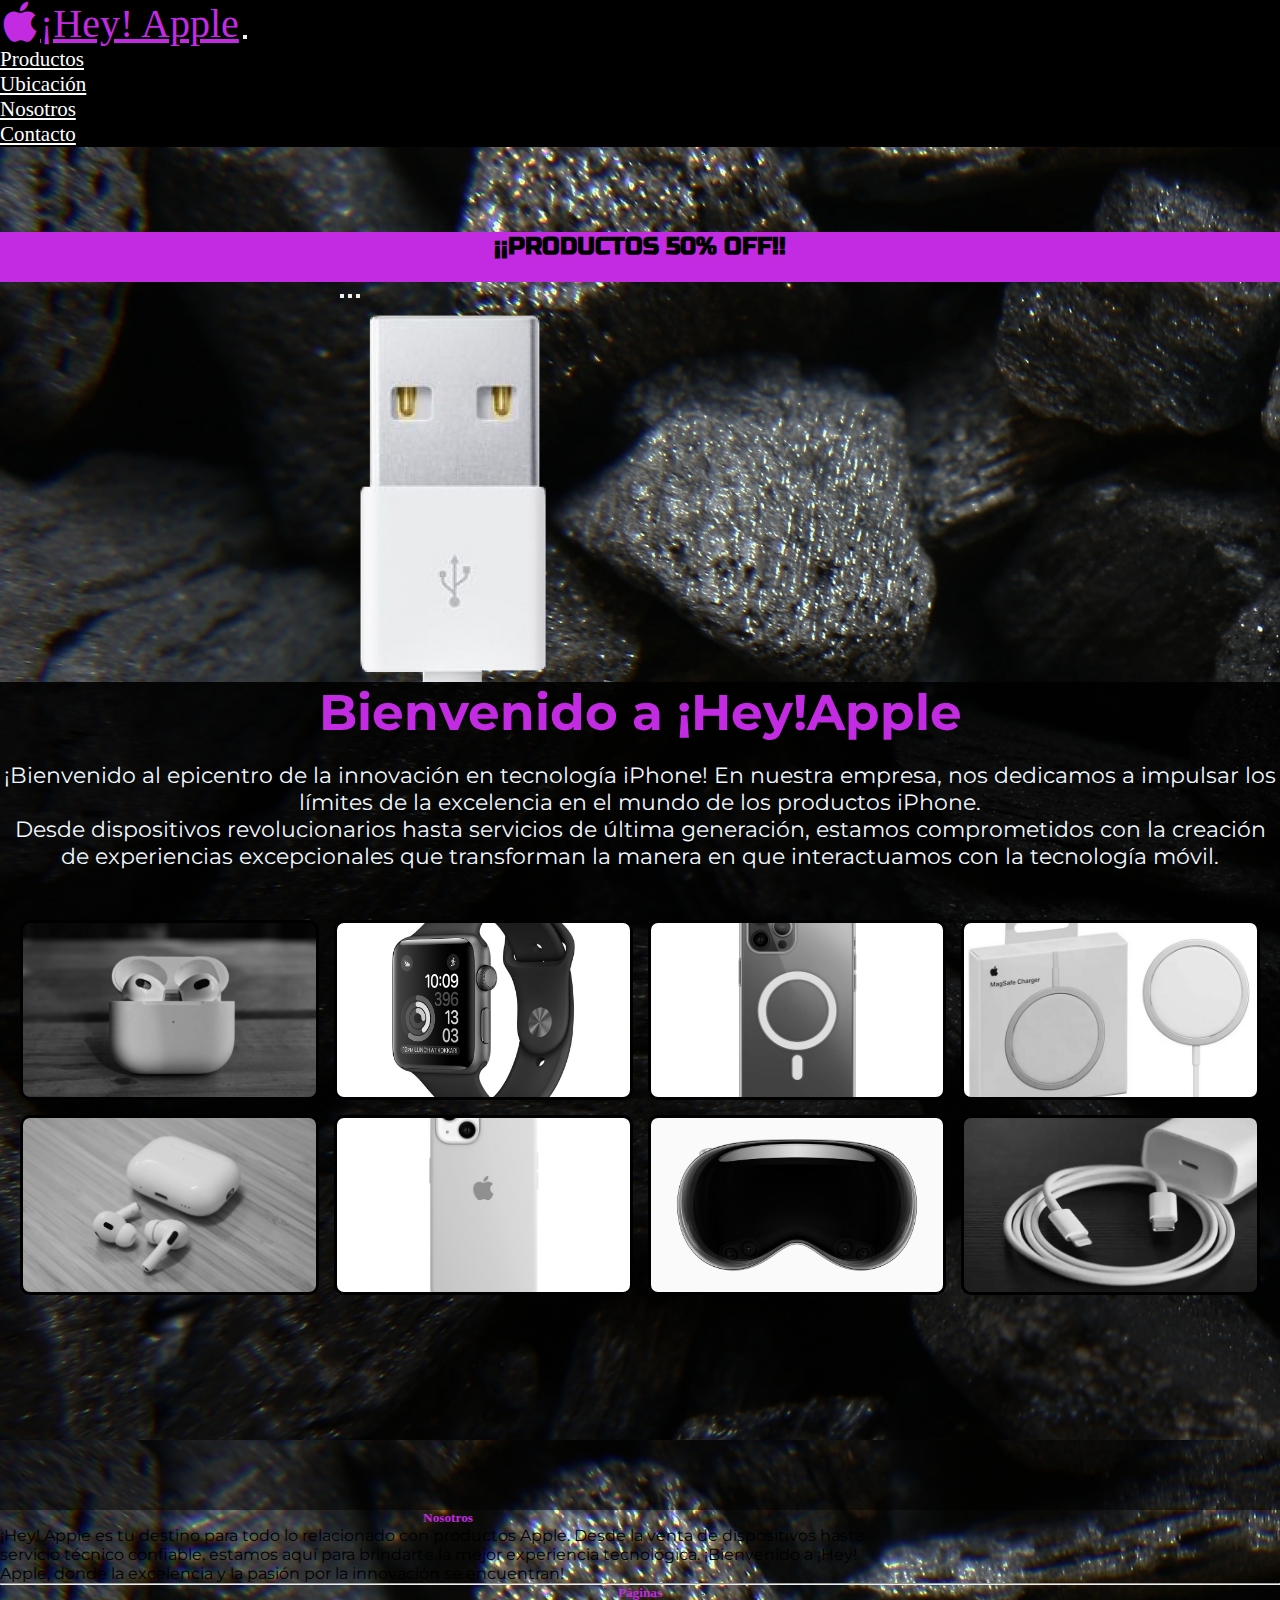
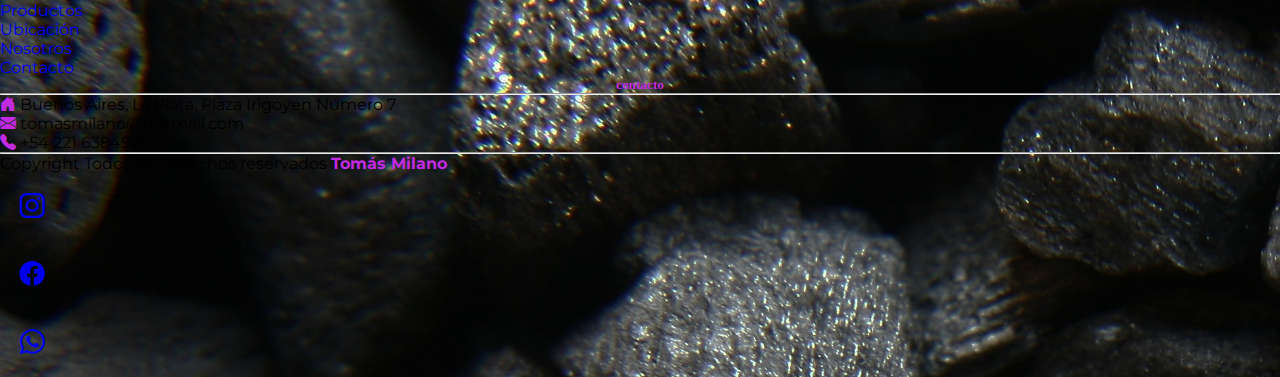
<file: index.html>
<!DOCTYPE html>
<html lang="es">
<head>
    <meta name="viewport" content="width=device-width, initial-scale=1.0">
    <meta name="description" content="Página dedicada a la venta y reparación de productos Apple, tenemos la mejor Calidad y Garantía">
    <meta name="keywords" content="tecnología, iPhone, smartphones, gadgets, Apple, iOS, dispositivos móviles, fundas, cargadores">
    <meta charset="UTF-8">
    <link href="https://cdn.jsdelivr.net/npm/bootstrap@5.1.3/dist/css/bootstrap.min.css" rel="stylesheet" integrity="sha384-1BmE4kWBq78iYhFldvKuhfTAU6auU8tT94WrHftjDbrCEXSU1oBoqyl2QvZ6jIW3" crossorigin="anonymous">
    <link rel="stylesheet" href="https://cdn.jsdelivr.net/npm/bootstrap-icons@1.11.3/font/bootstrap-icons.min.css">
    <link rel="stylesheet" href="estilos.css">
    <title>Hey Apple</title>
</head>
<body style="
  background-image: url(./assets/carbon.jpg);">
    <!-- Nav Bar inicio -->
    <nav class="navbar navbar-expand-sm navbar-dark bg-dark fixed-top">
      <div class="container-fluid">
          <a class="navbar-brand" href="index.html"><i class="bi bi-apple"></i>¡Hey! Apple</a>
          <button class="navbar-toggler" type="button" data-bs-toggle="collapse" data-bs-target="#navbarNav"
              aria-controls="navbarNav" aria-expanded="false" aria-label="Toggle navigation">
              <span class="navbar-toggler-icon"></span>
          </button>
          <div class="collapse navbar-collapse" id="navbarNav">
              <ul class="navbar-nav">
                  <li class="nav-item">
                      <a class="nav-link" aria-current="page" href="productos.html">Productos</a>
                  </li>
                  <li class="nav-item">
                      <a class="nav-link" href="ubicacion.html">Ubicación</a>
                  </li>
                  <li class="nav-item">
                      <a class="nav-link" href="nosotros.html">Nosotros</a>
                  </li>
                  <li class="nav-item">
                      <a class="nav-link" href="contacto.html">Contacto</a>
                  </li>
              </ul>
          </div>
      </div>
  </nav>
      <!-- Nav Bar Fin-->
   <!-- Titulo Descuentos Inicio-->
   <div class="titulo-descuentos">
        <h2>¡¡PRODUCTOS 50% OFF!!</h2>
      </div>
   <!-- Titulo Descuentos Fin-->
   <!--Carrusel Inicio-->
      <div id="carouselExampleIndicators" class="carousel slide" data-bs-ride="carousel">
        <div class="carousel-indicators">
          <button type="button" data-bs-target="#carouselExampleIndicators" data-bs-slide-to="0" class="active" aria-current="true" aria-label="Slide 1"></button>
          <button type="button" data-bs-target="#carouselExampleIndicators" data-bs-slide-to="1" aria-label="Slide 2"></button>
          <button type="button" data-bs-target="#carouselExampleIndicators" data-bs-slide-to="2" aria-label="Slide 3"></button>
        </div>
        <div class="carousel-inner mt-5">
          <div class="carousel-item active">
            <img src="Multimedia/pngwing.com (2).png" class="d-block w-100" alt="...">
          </div>
          <div class="carousel-item">
            <img src="Multimedia/pngwing.com (3).png" class="d-block w-100" alt="...">
          </div>
          <div class="carousel-item">
            <img src="Multimedia/pngwing.com (4).png" class="d-block w-100" alt="...">
          </div>
        </div>
        <button class="carousel-control-prev" type="button" data-bs-target="#carouselExampleIndicators" data-bs-slide="prev">
          <span class="carousel-control-prev-icon" aria-hidden="true"></span>
          <span class="visually-hidden">Previous</span>
        </button>
        <button class="carousel-control-next" type="button" data-bs-target="#carouselExampleIndicators" data-bs-slide="next">
          <span class="carousel-control-next-icon" aria-hidden="true"></span>
          <span class="visually-hidden">Next</span>
        </button>
      </div>
      <!--Carrusel Fin-->
      <!-- Intro inicio-->
      <div class="intro">
        <h2 class="display-2">Bienvenido a ¡Hey!Apple</h2>
        <br>
        <p>¡Bienvenido al epicentro de la innovación en tecnología iPhone! En nuestra empresa, nos dedicamos a impulsar los límites de la excelencia en el mundo de los productos iPhone.
        </p>
        <p> Desde dispositivos revolucionarios hasta servicios de última generación, estamos comprometidos con la creación de experiencias excepcionales que transforman la manera en que interactuamos con la tecnología móvil.</p>
        <div class="galeria">
          <div class="item item1"></div>
          <div class="item item2"></div>
          <div class="item item3"></div>
          <div class="item item4"></div>
          <div class="item item5"></div>
          <div class="item item6"></div>
          <div class="item item7"></div>
          <div class="item item8"></div>
        </div>
      </div>
            <!-- Intro Fin-->
             <!-- Inicio Footer-->
            <footer style="height: auto;" class="bg-black text-light pt-5 pb-4">
              <div class="container text-center text-md-start">
                <div class="row text-center text-md-start">
                  <div class="texto-nosotros col-md-3 col-lg-3 col-xl-3 mx-auto mt-3">
                    <h5 class="text-uppercase mb-4 font-weight-bold text-pink">Nosotros</h5>
                    <p>                ¡Hey! Apple es tu destino para todo lo relacionado con productos Apple. Desde la venta de dispositivos hasta servicio técnico confiable, estamos aquí para brindarte la mejor experiencia tecnológica. ¡Bienvenido a ¡Hey! Apple, donde la excelencia y la pasión por la innovación se encuentran! </p>
                  </p>
                  </div>
                  <hr class="mb-4">
                  <div class="col-md-2 col-lg-2 col-xl-2 mx-auto mt-3">
                    <h5 class="text-uppercase mb-4 font-weight-bold text-pink">Páginas</h5>
                    <p>
                      <a href="productos.html" class="text-light">Productos</a>
                    </p>
                    <p>
                      <a href="ubicacion.html" class="text-light">Ubicación</a>
                    </p>
                    <p>
                      <a href="nosotros.html" class="text-light">Nosotros</a>
                    </p>
                    <p>
                      <a href="contacto.html" class="text-light">Contacto</a>
                    </p>
            
                  </div>
                  <div class="col-md-2 col-lg-2 col-xl-2 mx-auto mt-3">
                    <h5 class="text-uppercase mb-4 font-weight-bold text-pink">contacto</h5>
                    <hr class="mb-4">
                    <p>
                      <i class="copyright bi-house-door-fill"></i> Buenos Aires, La Plata, Plaza Irigoyen Número 7
                    </p>
                    <p>
                      <i class="copyright bi-envelope-fill"></i>
                      tomasmilano@hotmail.com
                    </p>
                    <p>
                      <i class="copyright bi-telephone-fill"></i>
                      +54 221 6384926
                    </p>
                  </div>
                </div>
              </div>
              <hr class="mb-4">
              <div class="text-center mb-2">
                <p>
                  Copyright Todos los derechos reservados
                  <a href="#">
                    <strong class="text-primary copyright">Tomás Milano</strong>
                  </a>
                </p>
              </div>
              <div class="text-center">
                <ul class="list-unstyled list-inline">
                  <li class="list-inline-item">
                    <a href="https://www.instagram.com/reparacionesiphonelaplata/?hl=es-la" class="text-light"><i class="bi bi-instagram"></i></a>
                  </li>
                  <li class="list-inline-item">
                    <a href="#" class="text-light"><i class="bi bi-facebook"></i>
                    </a>
                  </li>
                  <li class="list-inline-item">
                    <a href="#" class="text-light"><i class="bi bi-whatsapp"></i>
                    </a>
                  </li>
                </ul>
              </div>
            </footer>
            <!-- Fin Footer-->
<script src="https://cdn.jsdelivr.net/npm/@popperjs/core@2.10.2/dist/umd/popper.min.js" integrity="sha384-7+zCNj/IqJ95wo16oMtfsKbZ9ccEh31eOz1HGyDuCQ6wgnyJNSYdrPa03rtR1zdB" crossorigin="anonymous"></script>
<script src="https://cdn.jsdelivr.net/npm/bootstrap@5.1.3/dist/js/bootstrap.min.js" integrity="sha384-QJHtvGhmr9XOIpI6YVutG+2QOK9T+ZnN4kzFN1RtK3zEFEIsxhlmWl5/YESvpZ13" crossorigin="anonymous"></script>
</body>
</html>
</file>
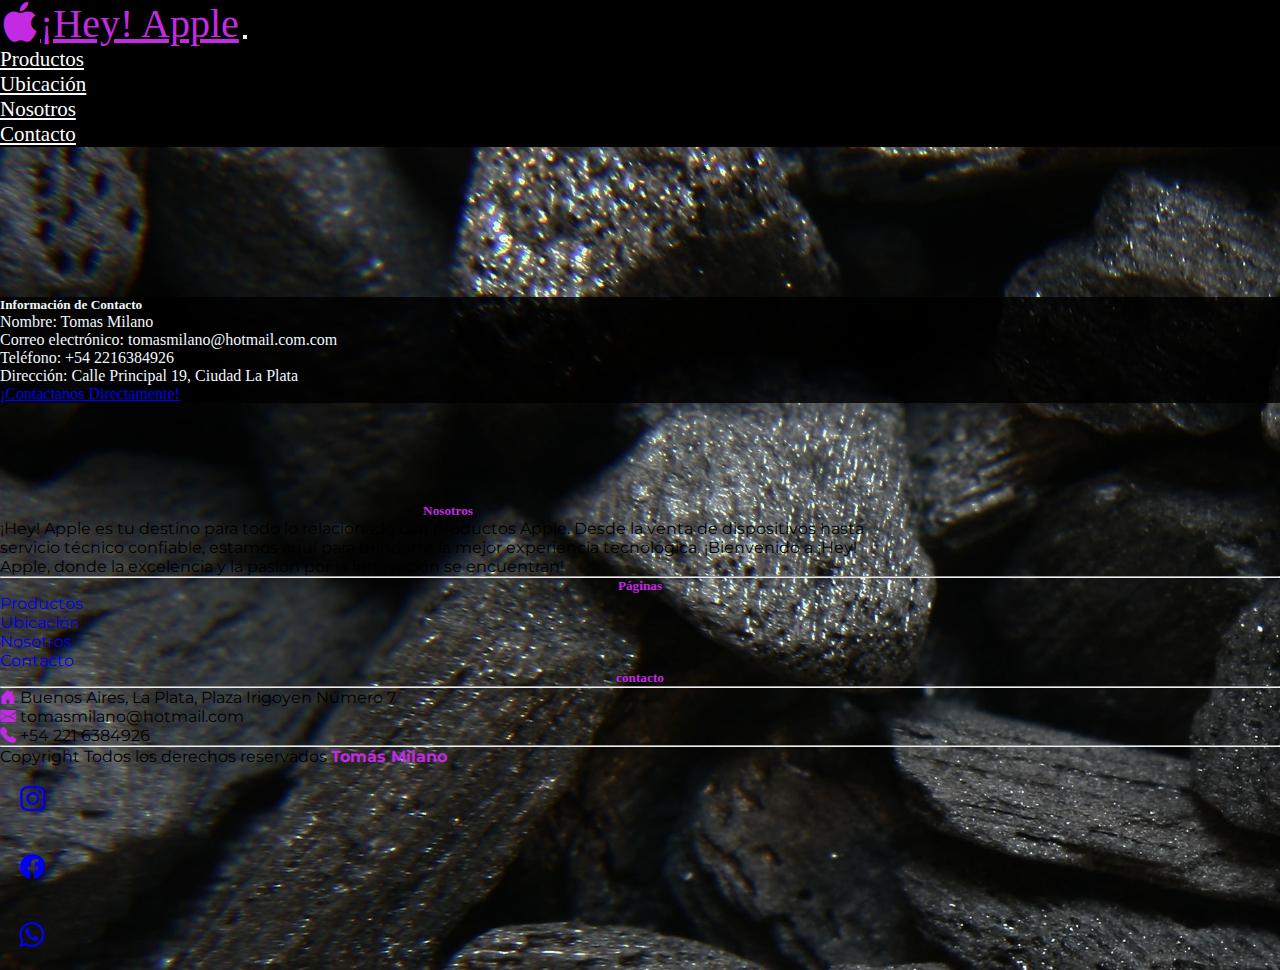
<file: contacto.html>
<!DOCTYPE html>
<html lang="es">
<head>
    <meta name="viewport" content="width=device-width, initial-scale=1.0">
    <meta name="description" content="Página dedicada a brindar informacíon de contacto a los clientes">
    <meta name="keywords" content="tecnología, iPhone, smartphones, gadgets, Apple, iOS, dispositivos móviles, fundas, cargadores">
    <meta charset="UTF-8">
    <link href="https://cdn.jsdelivr.net/npm/bootstrap@5.1.3/dist/css/bootstrap.min.css" rel="stylesheet" integrity="sha384-1BmE4kWBq78iYhFldvKuhfTAU6auU8tT94WrHftjDbrCEXSU1oBoqyl2QvZ6jIW3" crossorigin="anonymous">
    <link rel="stylesheet" href="https://cdn.jsdelivr.net/npm/bootstrap-icons@1.11.3/font/bootstrap-icons.min.css">
    <link rel="stylesheet" href="estilos.css">
    <title>Hey Apple</title>
</head>
<body style="background-image: url(Multimedia/carbon.jpg)">
     <!-- Nav Bar inicio -->
     <nav class="navbar navbar-expand-sm navbar-dark bg-dark fixed-top ">
        <div class="container-fluid">
          <a class="navbar-brand" href="index.html"><i class="bi bi-apple"></i>¡Hey! Apple</a>
          <button class="navbar-toggler" type="button" data-bs-toggle="collapse" data-bs-target="#navbarNav" aria-controls="navbarNav" aria-expanded="false" aria-label="Toggle navigation">
            <span class="navbar-toggler-icon"></span>
          </button>
          <div class="collapse navbar-collapse" id="navbarNav">
            <ul class="navbar-nav">
              <li class="nav-item">
                <a class="nav-link" aria-current="page" href="productos.html">Productos</a>
              </li>
              <li class="nav-item">
                <a class="nav-link" href="ubicacion.html">Ubicación</a>
              </li>
              <li class="nav-item">
                <a class="nav-link" href="nosotros.html">Nosotros</a>
              </li>
              <li class="nav-item">
                <a class="nav-link" href="contacto.html">Contacto</a>
              </li>
            </ul>
        
          </div>
        </div>
      </nav>
      <!-- Nav Bar Fin-->
      <!-- tarjeta de contacto inicia-->
      <div class="container mt-5">
        <div class="card">
          <div class="card-body">
            <h5 class="card-title">Información de Contacto</h5>
            <p class="card-text">Nombre: Tomas Milano</p>
            <p class="card-text">Correo electrónico: tomasmilano@hotmail.com.com</p>
            <p class="card-text">Teléfono: +54 2216384926</p>
            <p class="card-text">Dirección: Calle Principal 19, Ciudad La Plata</p>
            <a href="#" class="btn btn-primary">¡Contactanos Directamente!</a>
          </div>
        </div>
      </div>
            <!-- tarjeta de contacto termina-->

        <!-- Inicio Footer-->
        <footer style="height: auto;" class="bg-black text-light pt-5 pb-4">
          <div class="container text-center text-md-start">
            <div class="row text-center text-md-start">
              <div class="texto-nosotros col-md-3 col-lg-3 col-xl-3 mx-auto mt-3">
                <h5 class="text-uppercase mb-4 font-weight-bold text-pink">Nosotros</h5>
                <p>                ¡Hey! Apple es tu destino para todo lo relacionado con productos Apple. Desde la venta de dispositivos hasta servicio técnico confiable, estamos aquí para brindarte la mejor experiencia tecnológica. ¡Bienvenido a ¡Hey! Apple, donde la excelencia y la pasión por la innovación se encuentran! </p>
              </p>
              </div>
              <hr class="mb-4">
              <div class="col-md-2 col-lg-2 col-xl-2 mx-auto mt-3">
                <h5 class="text-uppercase mb-4 font-weight-bold text-pink">Páginas</h5>
                <p>
                  <a href="productos.html" class="text-light">Productos</a>
                </p>
                <p>
                  <a href="ubicacion.html" class="text-light">Ubicación</a>
                </p>
                <p>
                  <a href="nosotros.html" class="text-light">Nosotros</a>
                </p>
                <p>
                  <a href="contacto.html" class="text-light">Contacto</a>
                </p>
        
              </div>
              <div class="col-md-2 col-lg-2 col-xl-2 mx-auto mt-3">
                <h5 class="text-uppercase mb-4 font-weight-bold text-pink">contacto</h5>
                <hr class="mb-4">
                <p>
                  <i class="copyright bi-house-door-fill"></i> Buenos Aires, La Plata, Plaza Irigoyen Número 7
                </p>
                <p>
                  <i class="copyright bi-envelope-fill"></i>
                  tomasmilano@hotmail.com
                </p>
                <p>
                  <i class="copyright bi-telephone-fill"></i>
                  +54 221 6384926
                </p>
              </div>
            </div>
          </div>
          <hr class="mb-4">
          <div class="text-center mb-2">
            <p>
              Copyright Todos los derechos reservados
              <a href="#">
                <strong class="text-primary copyright">Tomás Milano</strong>
              </a>
            </p>
          </div>
          <div class="text-center">
            <ul class="list-unstyled list-inline">
              <li class="list-inline-item">
                <a href="https://www.instagram.com/reparacionesiphonelaplata/?hl=es-la" class="text-light"><i class="bi bi-instagram"></i></a>
              </li>
              <li class="list-inline-item">
                <a href="#" class="text-light"><i class="bi bi-facebook"></i>
                </a>
              </li>
              <li class="list-inline-item">
                <a href="#" class="text-light"><i class="bi bi-whatsapp"></i>
                </a>
              </li>
            </ul>
          </div>
        </footer>
        <!-- Fin Footer-->

    
   
    <script src="https://cdn.jsdelivr.net/npm/@popperjs/core@2.10.2/dist/umd/popper.min.js" integrity="sha384-7+zCNj/IqJ95wo16oMtfsKbZ9ccEh31eOz1HGyDuCQ6wgnyJNSYdrPa03rtR1zdB" crossorigin="anonymous"></script>
<script src="https://cdn.jsdelivr.net/npm/bootstrap@5.1.3/dist/js/bootstrap.min.js" integrity="sha384-QJHtvGhmr9XOIpI6YVutG+2QOK9T+ZnN4kzFN1RtK3zEFEIsxhlmWl5/YESvpZ13" crossorigin="anonymous"></script>
</body>
</html>
</file>
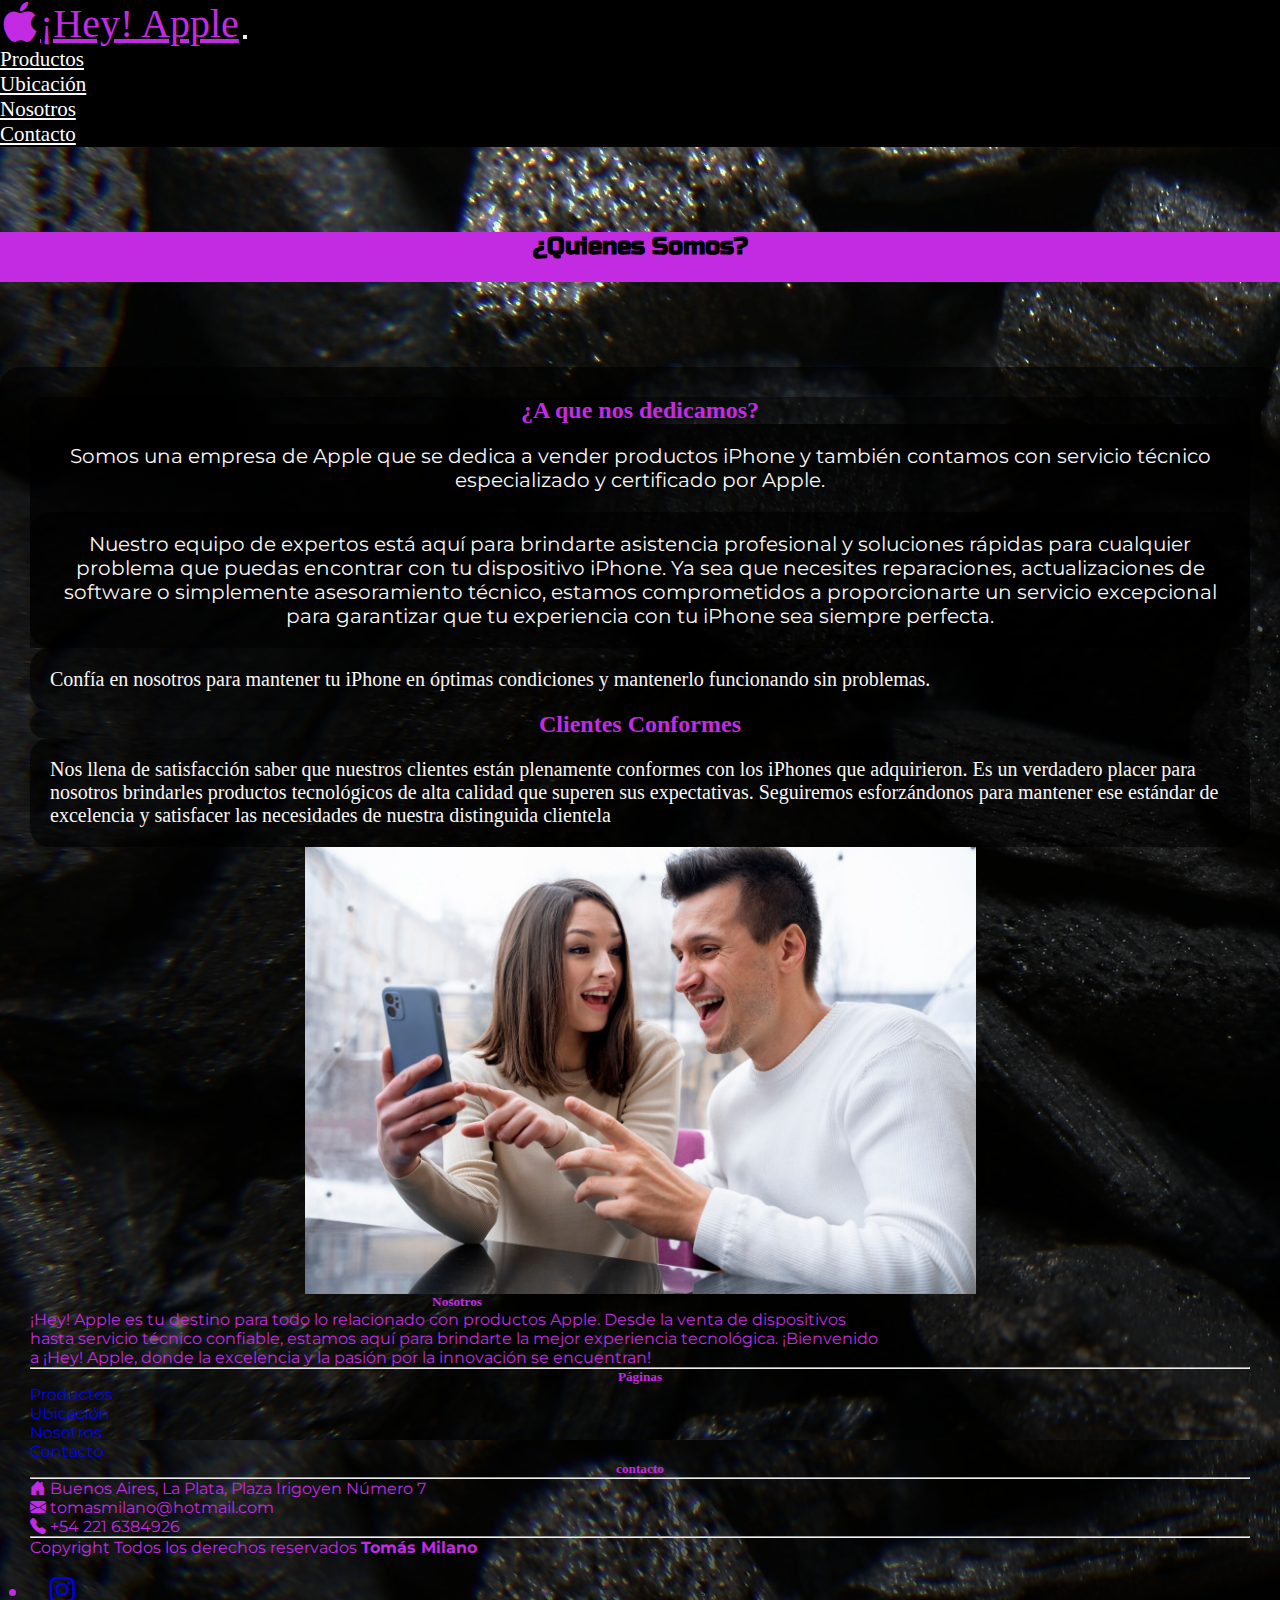
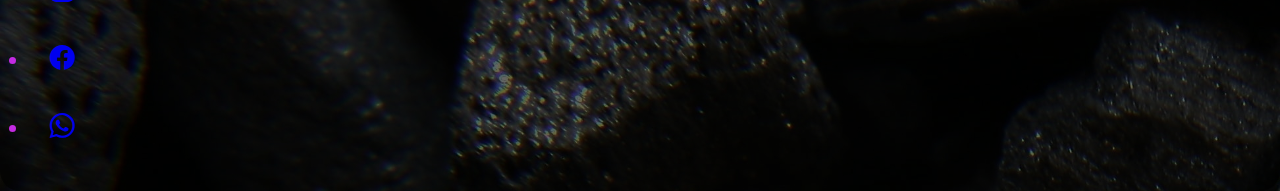
<file: nosotros.html>
<!DOCTYPE html>
<html lang="es">
<head>
    <meta name="viewport" content="width=device-width, initial-scale=1.0">
    <meta name="description" content="Página dedicada a contar sobre quienes somos y que ofrecemos">
    <meta name="keywords" content="tecnología, iPhone, smartphones, gadgets, Apple, iOS, dispositivos móviles, fundas, cargadores">
    <meta charset="UTF-8">
    <link href="https://cdn.jsdelivr.net/npm/bootstrap@5.1.3/dist/css/bootstrap.min.css" rel="stylesheet" integrity="sha384-1BmE4kWBq78iYhFldvKuhfTAU6auU8tT94WrHftjDbrCEXSU1oBoqyl2QvZ6jIW3" crossorigin="anonymous">
    <link rel="stylesheet" href="https://cdn.jsdelivr.net/npm/bootstrap-icons@1.11.3/font/bootstrap-icons.min.css">
    <link rel="stylesheet" href="estilos.css">
    <title>Hey Apple </title>
</head>
<body style="background-image: url(Multimedia/carbon.jpg)">
     <!-- Nav Bar inicio -->
     <nav class="navbar navbar-expand-sm navbar-dark bg-dark fixed-top ">
        <div class="container-fluid">
          <a class="navbar-brand" href="index.html"><i class="bi bi-apple"></i>¡Hey! Apple</a>
          <button class="navbar-toggler" type="button" data-bs-toggle="collapse" data-bs-target="#navbarNav" aria-controls="navbarNav" aria-expanded="false" aria-label="Toggle navigation">
            <span class="navbar-toggler-icon"></span>
          </button>
          <div class="collapse navbar-collapse" id="navbarNav">
            <ul class="navbar-nav">
              <li class="nav-item">
                <a class="nav-link" aria-current="page" href="productos.html">Productos</a>
              </li>
              <li class="nav-item">
                <a class="nav-link" href="ubicacion.html">Ubicación</a>
              </li>
              <li class="nav-item">
                <a class="nav-link" href="nosotros.html">Nosotros</a>
              </li>
              <li class="nav-item">
                <a class="nav-link" href="contacto.html">Contacto</a>
              </li>
            </ul>
        
          </div>
        </div>
      </nav>
      <!-- Nav Bar Fin-->
      <!-- Titulo Descuentos Inicio-->
      <div class="titulo-descuentos">
        <h2>¿Quienes Somos?</h2>
      </div>
      <!-- Titulo Descuentos Fin-->
      <!--flexbox inicio-->
      <div class="flexbox">
        <div class="flex-item"><h2>¿A que nos dedicamos?</h2>
        <div class="intro"><p>Somos una empresa de Apple que se dedica a vender productos iPhone y también contamos con servicio técnico especializado y certificado por Apple.
        </p>
        <p> Nuestro equipo de expertos está aquí para brindarte asistencia profesional y soluciones rápidas para cualquier problema que puedas encontrar con tu dispositivo iPhone. Ya sea que necesites reparaciones, actualizaciones de software o simplemente asesoramiento técnico, estamos comprometidos a proporcionarte un servicio excepcional para garantizar que tu experiencia con tu iPhone sea siempre perfecta.
        </p>
        </div>
        <p> Confía en nosotros para mantener tu iPhone en óptimas condiciones y mantenerlo funcionando sin problemas.</p></div>
        <div class="flex-item"><h2>Clientes Conformes</h2>
        <p>Nos llena de satisfacción saber que nuestros clientes están plenamente conformes con los iPhones que adquirieron. Es un verdadero placer para nosotros brindarles productos tecnológicos de alta calidad que superen sus expectativas. Seguiremos esforzándonos para mantener ese estándar de excelencia y satisfacer las necesidades de nuestra distinguida clientela</p></div>
        <br>
        <img class="imagen"src="Multimedia/amigos-reuniendose-pasando-tiempo-juntos-despues-mucho-tiempo-verse_23-2149256235.jpg" alt="">
      
     <!-- flexboxx fin-->

      <!-- Inicio Footer-->
      <footer style="height: auto;" class="bg-black text-light pt-5 pb-4">
        <div class="container text-center text-md-start">
          <div class="row text-center text-md-start">
            <div class="texto-nosotros col-md-3 col-lg-3 col-xl-3 mx-auto mt-3">
              <h5 class="text-uppercase mb-4 font-weight-bold text-pink">Nosotros</h5>
              <p>                ¡Hey! Apple es tu destino para todo lo relacionado con productos Apple. Desde la venta de dispositivos hasta servicio técnico confiable, estamos aquí para brindarte la mejor experiencia tecnológica. ¡Bienvenido a ¡Hey! Apple, donde la excelencia y la pasión por la innovación se encuentran! </p>
            </p>
            </div>
            <hr class="mb-4">
            <div class="col-md-2 col-lg-2 col-xl-2 mx-auto mt-3">
              <h5 class="text-uppercase mb-4 font-weight-bold text-pink">Páginas</h5>
              <p>
                <a href="productos.html" class="text-light">Productos</a>
              </p>
              <p>
                <a href="ubicacion.html" class="text-light">Ubicación</a>
              </p>
              <p>
                <a href="nosotros.html" class="text-light">Nosotros</a>
              </p>
              <p>
                <a href="contacto.html" class="text-light">Contacto</a>
              </p>
      
            </div>
            <div class="col-md-2 col-lg-2 col-xl-2 mx-auto mt-3">
              <h5 class="text-uppercase mb-4 font-weight-bold text-pink">contacto</h5>
              <hr class="mb-4">
              <p>
                <i class="copyright bi-house-door-fill"></i> Buenos Aires, La Plata, Plaza Irigoyen Número 7
              </p>
              <p>
                <i class="copyright bi-envelope-fill"></i>
                tomasmilano@hotmail.com
              </p>
              <p>
                <i class="copyright bi-telephone-fill"></i>
                +54 221 6384926
              </p>
            </div>
          </div>
        </div>
        <hr class="mb-4">
        <div class="text-center mb-2">
          <p>
            Copyright Todos los derechos reservados
            <a href="#">
              <strong class="text-primary copyright">Tomás Milano</strong>
            </a>
          </p>
        </div>
        <div class="text-center">
          <ul class="list-unstyled list-inline">
            <li class="list-inline-item">
              <a href="https://www.instagram.com/reparacionesiphonelaplata/?hl=es-la" class="text-light"><i class="bi bi-instagram"></i></a>
            </li>
            <li class="list-inline-item">
              <a href="#" class="text-light"><i class="bi bi-facebook"></i>
              </a>
            </li>
            <li class="list-inline-item">
              <a href="#" class="text-light"><i class="bi bi-whatsapp"></i>
              </a>
            </li>
          </ul>
        </div>
      </footer>
      <!-- Fin Footer-->

    <script src="https://cdn.jsdelivr.net/npm/@popperjs/core@2.10.2/dist/umd/popper.min.js" integrity="sha384-7+zCNj/IqJ95wo16oMtfsKbZ9ccEh31eOz1HGyDuCQ6wgnyJNSYdrPa03rtR1zdB" crossorigin="anonymous"></script>
<script src="https://cdn.jsdelivr.net/npm/bootstrap@5.1.3/dist/js/bootstrap.min.js" integrity="sha384-QJHtvGhmr9XOIpI6YVutG+2QOK9T+ZnN4kzFN1RtK3zEFEIsxhlmWl5/YESvpZ13" crossorigin="anonymous"></script>
</body>
</html>
</file>
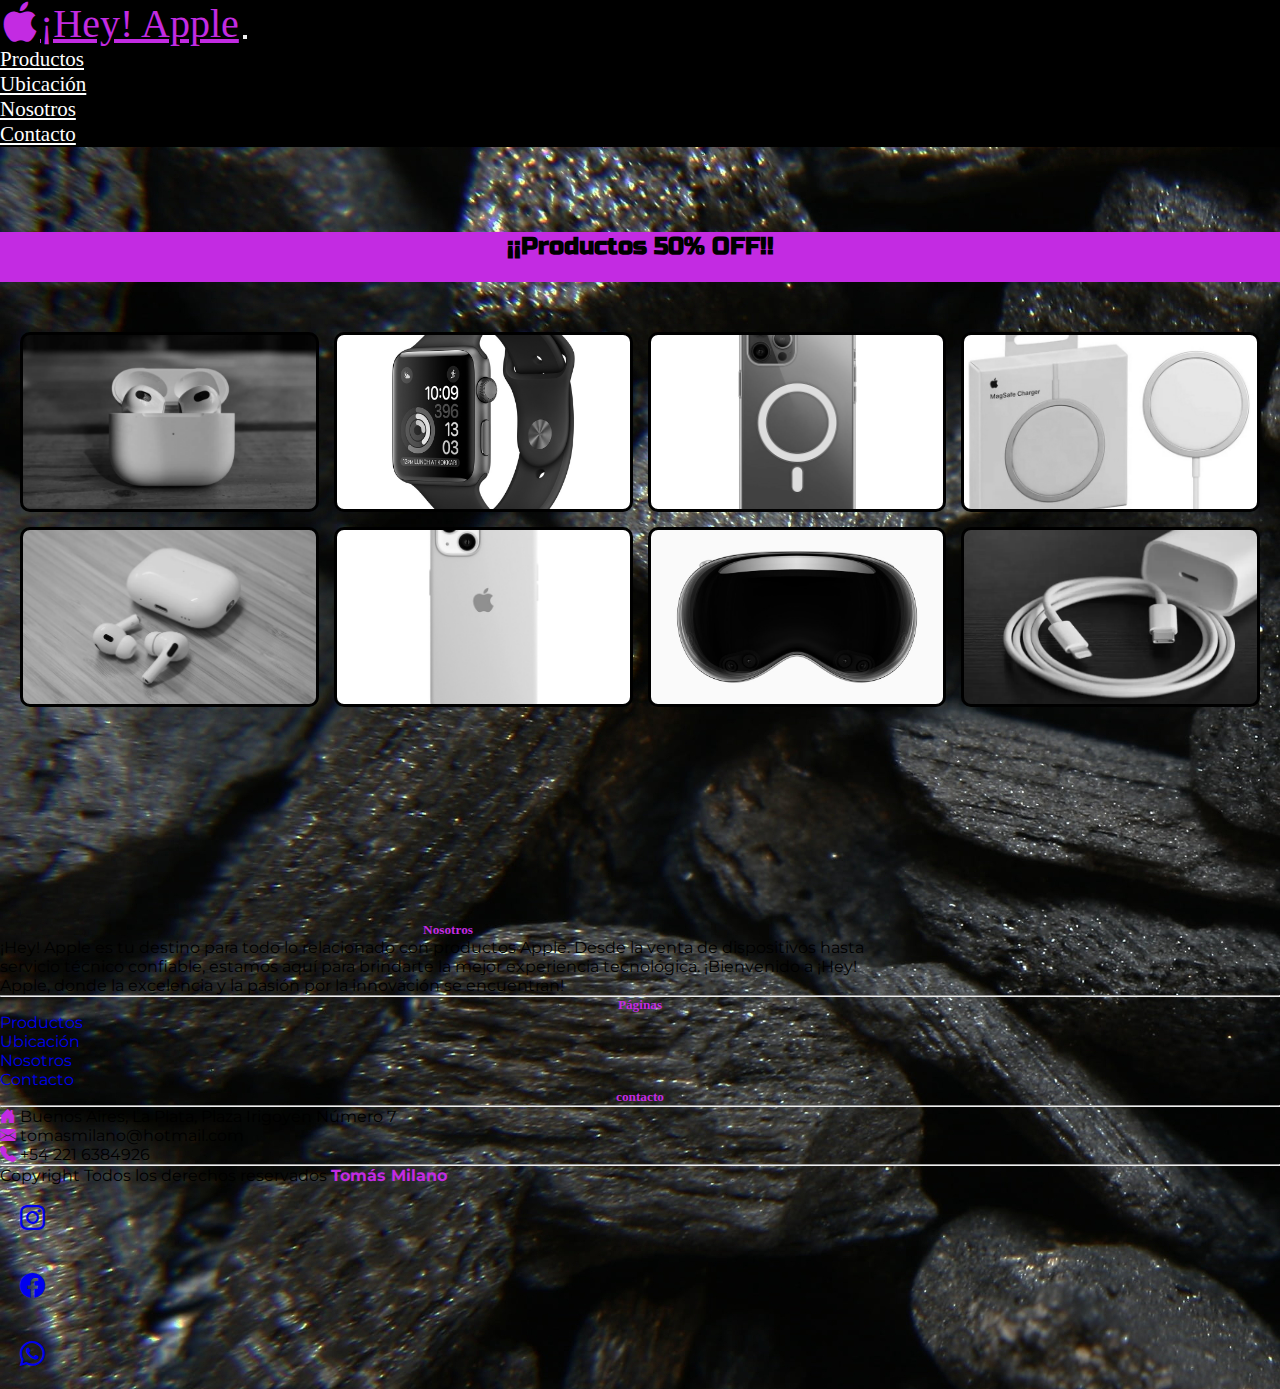
<file: productos.html>
<!DOCTYPE html>
<html lang="es">
<head>
    <meta name="viewport" content="width=device-width, initial-scale=1.0">
    <meta name="description" content="Página dedicada presentar nuestros productos">
    <meta name="keywords" content="tecnología, iPhone, smartphones, gadgets, Apple, iOS, dispositivos móviles, fundas, cargadores">
    <meta charset="UTF-8">
    <link href="https://cdn.jsdelivr.net/npm/bootstrap@5.1.3/dist/css/bootstrap.min.css" rel="stylesheet" integrity="sha384-1BmE4kWBq78iYhFldvKuhfTAU6auU8tT94WrHftjDbrCEXSU1oBoqyl2QvZ6jIW3" crossorigin="anonymous">
    <link rel="stylesheet" href="https://cdn.jsdelivr.net/npm/bootstrap-icons@1.11.3/font/bootstrap-icons.min.css">
    <link rel="stylesheet" href="estilos.css">
    <title>Hey Apple</title>
</head>
<body style="background-image: url(Multimedia/carbon.jpg)">
     <!-- Nav Bar inicio -->
     <nav class="navbar navbar-expand-sm navbar-dark bg-dark fixed-top ">
        <div class="container-fluid">
          <a class="navbar-brand" href="index.html"><i class="bi bi-apple"></i>¡Hey! Apple</a>
          <button class="navbar-toggler" type="button" data-bs-toggle="collapse" data-bs-target="#navbarNav" aria-controls="navbarNav" aria-expanded="false" aria-label="Toggle navigation">
            <span class="navbar-toggler-icon"></span>
          </button>
          <div class="collapse navbar-collapse" id="navbarNav">
            <ul class="navbar-nav">
              <li class="nav-item">
                <a class="nav-link" aria-current="page" href="productos.html">Productos</a>
              </li>
              <li class="nav-item">
                <a class="nav-link" href="ubicacion.html">Ubicación</a>
              </li>
              <li class="nav-item">
                <a class="nav-link" href="nosotros.html">Nosotros</a>
              </li>
              <li class="nav-item">
                <a class="nav-link" href="contacto.html">Contacto</a>
              </li>
            </ul>
        
          </div>
        </div>
      </nav>
      <!-- Nav Bar Fin-->
      <!-- Titulo Descuentos Inicio-->
      <div class="titulo-descuentos">
        <h2>¡¡Productos 50% OFF!!</h2>
      </div>
      <!-- Titulo Descuentos Fin-->
      <!-- layout inicio-->
      <div class="galeria">
        <div class="item item1"></div>
        <div class="item item2"></div>
        <div class="item item3"></div>
        <div class="item item4"></div>
        <div class="item item5"></div>
        <div class="item item6"></div>
        <div class="item item7"></div>
        <div class="item item8"></div>
      </div>
      <!-- layout fin-->
   <!-- Inicio Footer-->
   <footer style="height: auto;" class="bg-black text-light pt-5 pb-4">
    <div class="container text-center text-md-start">
      <div class="row text-center text-md-start">
        <div class="texto-nosotros col-md-3 col-lg-3 col-xl-3 mx-auto mt-3">
          <h5 class="text-uppercase mb-4 font-weight-bold text-pink">Nosotros</h5>
          <p>                ¡Hey! Apple es tu destino para todo lo relacionado con productos Apple. Desde la venta de dispositivos hasta servicio técnico confiable, estamos aquí para brindarte la mejor experiencia tecnológica. ¡Bienvenido a ¡Hey! Apple, donde la excelencia y la pasión por la innovación se encuentran! </p>
        </p>
        </div>
        <hr class="mb-4">
        <div class="col-md-2 col-lg-2 col-xl-2 mx-auto mt-3">
          <h5 class="text-uppercase mb-4 font-weight-bold text-pink">Páginas</h5>
          <p>
            <a href="productos.html" class="text-light">Productos</a>
          </p>
          <p>
            <a href="ubicacion.html" class="text-light">Ubicación</a>
          </p>
          <p>
            <a href="nosotros.html" class="text-light">Nosotros</a>
          </p>
          <p>
            <a href="contacto.html" class="text-light">Contacto</a>
          </p>
  
        </div>
        <div class="col-md-2 col-lg-2 col-xl-2 mx-auto mt-3">
          <h5 class="text-uppercase mb-4 font-weight-bold text-pink">contacto</h5>
          <hr class="mb-4">
          <p>
            <i class="copyright bi-house-door-fill"></i> Buenos Aires, La Plata, Plaza Irigoyen Número 7
          </p>
          <p>
            <i class="copyright bi-envelope-fill"></i>
            tomasmilano@hotmail.com
          </p>
          <p>
            <i class="copyright bi-telephone-fill"></i>
            +54 221 6384926
          </p>
        </div>
      </div>
    </div>
    <hr class="mb-4">
    <div class="text-center mb-2">
      <p>
        Copyright Todos los derechos reservados
        <a href="#">
          <strong class="text-primary copyright">Tomás Milano</strong>
        </a>
      </p>
    </div>
    <div class="text-center">
      <ul class="list-unstyled list-inline">
        <li class="list-inline-item">
          <a href="https://www.instagram.com/reparacionesiphonelaplata/?hl=es-la" class="text-light"><i class="bi bi-instagram"></i></a>
        </li>
        <li class="list-inline-item">
          <a href="#" class="text-light"><i class="bi bi-facebook"></i>
          </a>
        </li>
        <li class="list-inline-item">
          <a href="#" class="text-light"><i class="bi bi-whatsapp"></i>
          </a>
        </li>
      </ul>
    </div>
  </footer>
  <!-- Fin Footer-->

  
      
   
    <script src="https://cdn.jsdelivr.net/npm/@popperjs/core@2.10.2/dist/umd/popper.min.js" integrity="sha384-7+zCNj/IqJ95wo16oMtfsKbZ9ccEh31eOz1HGyDuCQ6wgnyJNSYdrPa03rtR1zdB" crossorigin="anonymous"></script>
<script src="https://cdn.jsdelivr.net/npm/bootstrap@5.1.3/dist/js/bootstrap.min.js" integrity="sha384-QJHtvGhmr9XOIpI6YVutG+2QOK9T+ZnN4kzFN1RtK3zEFEIsxhlmWl5/YESvpZ13" crossorigin="anonymous"></script>
</body>
</html>
</file>
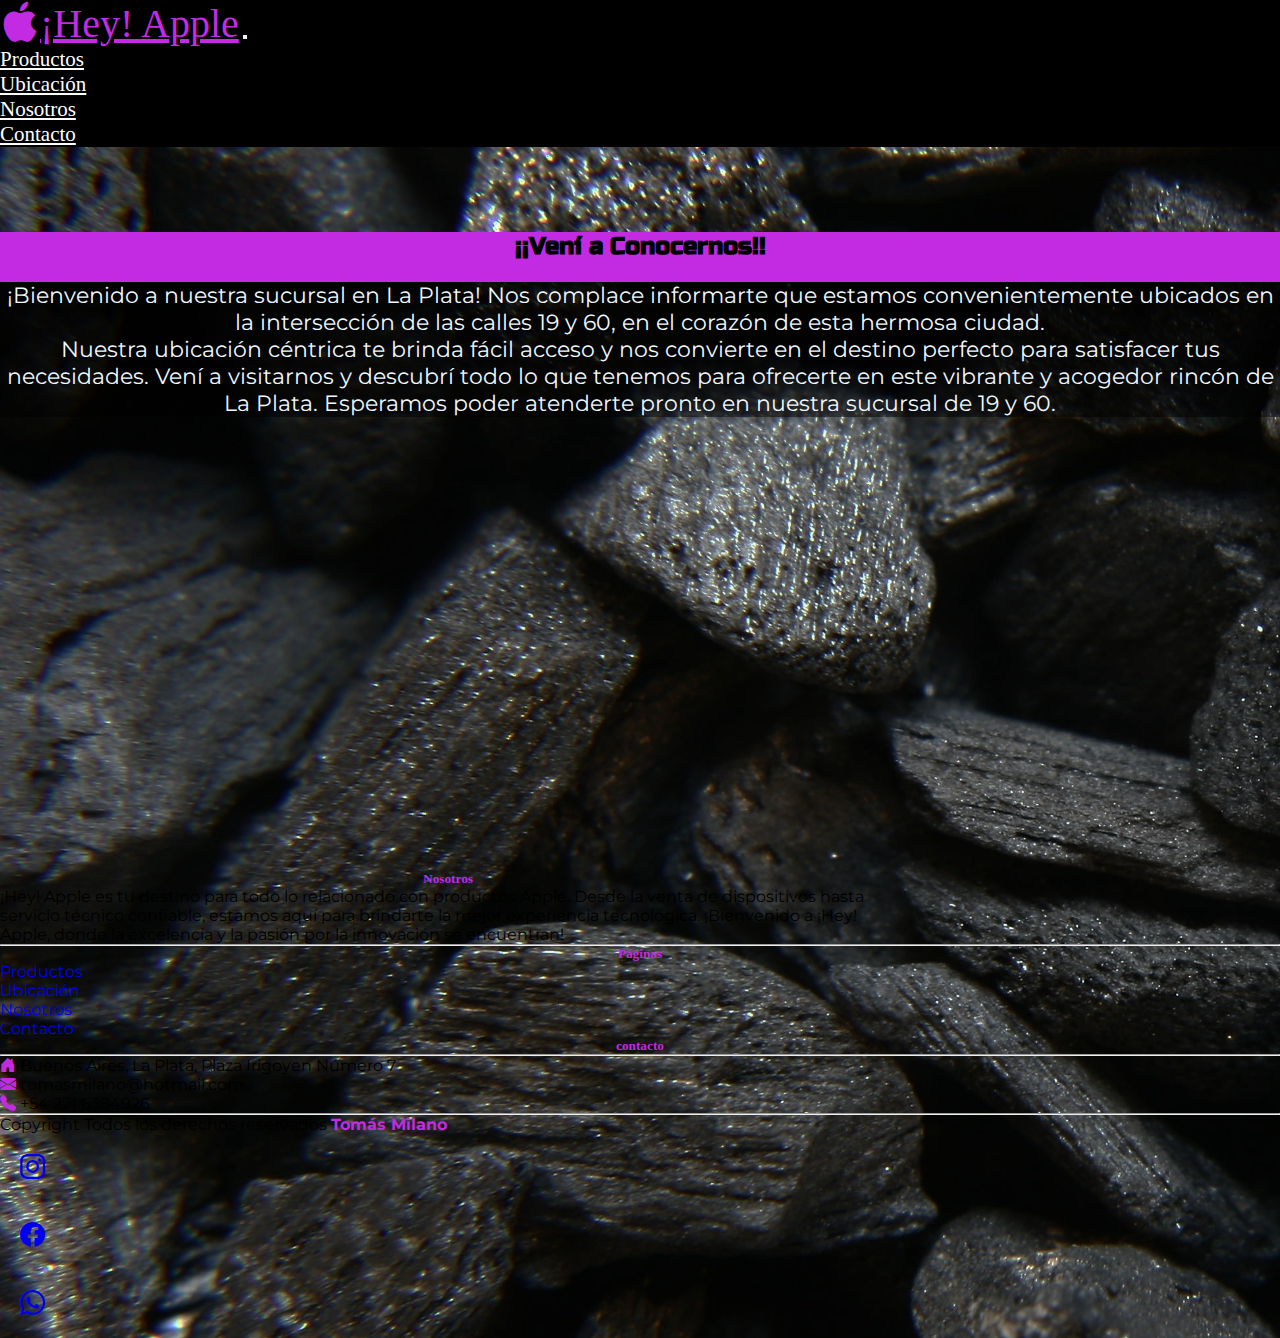
<file: ubicacion.html>
<!DOCTYPE html>
<html lang="es">
<head>
    <meta name="viewport" content="width=device-width, initial-scale=1.0">
    <meta name="description" content="Página dedicada mostrar nuestra ubicación en La Plata, Buenos Aires">
    <meta name="keywords" content="tecnología, iPhone, smartphones, gadgets, Apple, iOS, dispositivos móviles, fundas, cargadores">
    <meta charset="UTF-8">
    <link href="https://cdn.jsdelivr.net/npm/bootstrap@5.1.3/dist/css/bootstrap.min.css" rel="stylesheet" integrity="sha384-1BmE4kWBq78iYhFldvKuhfTAU6auU8tT94WrHftjDbrCEXSU1oBoqyl2QvZ6jIW3" crossorigin="anonymous">
    <link rel="stylesheet" href="https://cdn.jsdelivr.net/npm/bootstrap-icons@1.11.3/font/bootstrap-icons.min.css">
    <link rel="stylesheet" href="estilos.css">
    <title>Hey Apple</title>
</head>
<body style="background-image: url(Multimedia/carbon.jpg)">
     <!-- Nav Bar inicio -->
     <nav class="navbar navbar-expand-sm navbar-dark bg-dark fixed-top ">
        <div class="container-fluid">
          <a class="navbar-brand" href="index.html"><i class="bi bi-apple"></i>¡Hey! Apple</a>
          <button class="navbar-toggler" type="button" data-bs-toggle="collapse" data-bs-target="#navbarNav" aria-controls="navbarNav" aria-expanded="false" aria-label="Toggle navigation">
            <span class="navbar-toggler-icon"></span>
          </button>
          <div class="collapse navbar-collapse" id="navbarNav">
            <ul class="navbar-nav">
              <li class="nav-item">
                <a class="nav-link" aria-current="page" href="productos.html">Productos</a>
              </li>
              <li class="nav-item">
                <a class="nav-link" href="ubicacion.html">Ubicación</a>
              </li>
              <li class="nav-item">
                <a class="nav-link" href="nosotros.html">Nosotros</a>
              </li>
              <li class="nav-item">
                <a class="nav-link" href="contacto.html">Contacto</a>
              </li>
            </ul>
        
          </div>
        </div>
      </nav>
      <!-- Nav Bar Fin-->
      <!-- Titulo Descuentos Inicio-->
      <div class="titulo-descuentos">
        <h2>¡¡Vení a Conocernos!!</h2>
      </div>
      <!-- Titulo Descuentos Fin-->

      <!--Ubicacion contenedor inicio-->
      <div class="intro ubicacion">
        <p style="text-align: center;">¡Bienvenido a nuestra sucursal en La Plata! Nos complace informarte que estamos convenientemente ubicados en la intersección de las calles 19 y 60, en el corazón de esta hermosa ciudad.
          <br>
         Nuestra ubicación céntrica te brinda fácil acceso y nos convierte en el destino perfecto para satisfacer tus necesidades. Vení a visitarnos y descubrí todo lo que tenemos para ofrecerte en este vibrante y acogedor rincón de La Plata. Esperamos poder atenderte pronto en nuestra sucursal de 19 y 60.</p>
       </div>
       <div class="text-center">
       <iframe src="https://www.google.com/maps/embed?pb=!1m18!1m12!1m3!1d13085.162623329199!2d-57.965405540081626!3d-34.92424676545374!2m3!1f0!2f0!3f0!3m2!1i1024!2i768!4f13.1!3m3!1m2!1s0x95a2e9fafc1a1c8b%3A0x767b4861331b7d25!2s%C2%A1HEY*21APPLE%2019%20y%2060!5e0!3m2!1ses-419!2sar!4v1712025902233!5m2!1ses-419!2sar" width="600" height="450" style="border:0;" allowfullscreen="" loading="lazy" referrerpolicy="no-referrer-when-downgrade"></iframe>
       </div>
       <!--Ubicacion contenedor fin-->
      <!-- Inicio Footer-->
      <footer style="height: auto;" class="bg-black text-light pt-5 pb-4">
        <div class="container text-center text-md-start">
          <div class="row text-center text-md-start">
            <div class="texto-nosotros col-md-3 col-lg-3 col-xl-3 mx-auto mt-3">
              <h5 class="text-uppercase mb-4 font-weight-bold text-pink">Nosotros</h5>
              <p>                ¡Hey! Apple es tu destino para todo lo relacionado con productos Apple. Desde la venta de dispositivos hasta servicio técnico confiable, estamos aquí para brindarte la mejor experiencia tecnológica. ¡Bienvenido a ¡Hey! Apple, donde la excelencia y la pasión por la innovación se encuentran! </p>
            </p>
            </div>
            <hr class="mb-4">
            <div class="col-md-2 col-lg-2 col-xl-2 mx-auto mt-3">
              <h5 class="text-uppercase mb-4 font-weight-bold text-pink">Páginas</h5>
              <p>
                <a href="productos.html" class="text-light">Productos</a>
              </p>
              <p>
                <a href="ubicacion.html" class="text-light">Ubicación</a>
              </p>
              <p>
                <a href="nosotros.html" class="text-light">Nosotros</a>
              </p>
              <p>
                <a href="contacto.html" class="text-light">Contacto</a>
              </p>
      
            </div>
            <div class="col-md-2 col-lg-2 col-xl-2 mx-auto mt-3">
              <h5 class="text-uppercase mb-4 font-weight-bold text-pink">contacto</h5>
              <hr class="mb-4">
              <p>
                <i class="copyright bi-house-door-fill"></i> Buenos Aires, La Plata, Plaza Irigoyen Número 7
              </p>
              <p>
                <i class="copyright bi-envelope-fill"></i>
                tomasmilano@hotmail.com
              </p>
              <p>
                <i class="copyright bi-telephone-fill"></i>
                +54 221 6384926
              </p>
            </div>
          </div>
        </div>
        <hr class="mb-4">
        <div class="text-center mb-2">
          <p>
            Copyright Todos los derechos reservados
            <a href="#">
              <strong class="text-primary copyright">Tomás Milano</strong>
            </a>
          </p>
        </div>
        <div class="text-center">
          <ul class="list-unstyled list-inline">
            <li class="list-inline-item">
              <a href="https://www.instagram.com/reparacionesiphonelaplata/?hl=es-la" class="text-light"><i class="bi bi-instagram"></i></a>
            </li>
            <li class="list-inline-item">
              <a href="#" class="text-light"><i class="bi bi-facebook"></i>
              </a>
            </li>
            <li class="list-inline-item">
              <a href="#" class="text-light"><i class="bi bi-whatsapp"></i>
              </a>
            </li>
          </ul>
        </div>
      </footer>
      <!-- Fin Footer-->
    <script src="https://cdn.jsdelivr.net/npm/@popperjs/core@2.10.2/dist/umd/popper.min.js" integrity="sha384-7+zCNj/IqJ95wo16oMtfsKbZ9ccEh31eOz1HGyDuCQ6wgnyJNSYdrPa03rtR1zdB" crossorigin="anonymous"></script>
<script src="https://cdn.jsdelivr.net/npm/bootstrap@5.1.3/dist/js/bootstrap.min.js" integrity="sha384-QJHtvGhmr9XOIpI6YVutG+2QOK9T+ZnN4kzFN1RtK3zEFEIsxhlmWl5/YESvpZ13" crossorigin="anonymous"></script>
</body>
</html>
</file>
<file: estilos.css>
@charset "UTF-8";
@import url("https://fonts.googleapis.com/css2?family=Anton&family=Archivo:ital,wght@0,100..900;1,100..900&family=Lexend:wght@100..900&family=Russo+One&display=swap");
@import url("https://fonts.googleapis.com/css2?family=Anton&family=Archivo:ital,wght@0,100..900;1,100..900&display=swap");
@import url("https://fonts.googleapis.com/css2?family=Archivo:ital,wght@0,100..900;1,100..900&display=swap");
@import url("https://fonts.googleapis.com/css2?family=Montserrat:ital,wght@0,100..900;1,100..900&display=swap");
* {
  margin: 0;
  padding: 0;
  box-sizing: border-box;
}

html, body {
  height: 100%;
  margin: 0;
}

.fondo {
  background-image: linear-gradient(to bottom, rgba(0, 0, 0, 0.9), rgba(0, 0, 0, 0.03)), url(./assets/carbon.jpg);
  box-sizing: border-box;
  min-height: 100vh;
  display: flex;
  flex-direction: column;
}

.navbar {
  background-color: black !important;
}

.navbar-nav .nav-link {
  color: #fff;
  font-size: 21px;
}

.navbar-nav .nav-link:hover {
  color: #c32be2 !important; /* Color de la fuente al pasar el mouse */
}

.nav-link {
  transition: transform 0.3s ease-in-out !important;
}

.nav-link:hover {
  transform: scale(1.1) !important; /* Escala el elemento al 110% cuando el mouse está sobre él */
}

footer {
  position: relative;
  bottom: 0;
  width: 100%;
  height: 30px; /* Altura del footer */
}

/* carta de contacto */
.card {
  margin-top: 150px;
  margin-bottom: 100px;
  background-color: rgba(0, 0, 0, 0.808);
  color: aliceblue;
}

/* estilo para contenedores */
.intro {
  background-image: linear-gradient(to bottom, rgba(0, 0, 0, 0.9), rgba(0, 0, 0, 0.5));
  color: aliceblue;
  font-family: "Montserrat";
}

.intro h2 {
  text-align: center;
  color: #c32be2;
  text-shadow: #000 10px;
  font-size: 50px;
}

.intro p {
  font-family: "Montserrat", sans-serif;
  font-size: 22px;
  text-align: center;
}

.contenedor {
  display: flex;
  justify-content: center;
  align-items: center;
  height: 100vh;
}

.intro {
  width: 100%;
  margin: 0 auto;
}

.ubicacion {
  display: flex;
  justify-content: center;
  align-items: center;
}

iframe {
  width: 80%;
  height: 6fr;
}

/* flexbox (pagina nosotros) */
.imagen {
  max-width: 55%;
  display: block;
  margin-left: auto;
  margin-right: auto;
}

.flexbox {
  margin-top: 85px;
  display: flex;
  justify-content: center;
  align-items: center;
  flex-wrap: wrap;
  flex-flow: row wrap;
  background-color: rgba(0, 0, 0, 0.6);
  padding: 30px;
  border-radius: 20px;
  color: #c32be2;
}

.flex-item h2 {
  text-align: center;
  background-color: rgba(0, 0, 0, 0.5);
  border-radius: 20px;
}

.flex-item p {
  padding: 20px;
  color: rgb(250, 247, 244);
  font-size: 20px;
  border-radius: 20px;
}

.flex-item :last-child {
  background-color: rgba(0, 0, 0, 0.6);
  flex: 1 1 auto;
  width: 100%;
  height: auto;
}

/* grids (pagina productos) */
.galeria {
  display: grid;
  margin-top: 30px;
  grid-template-columns: repeat(4, 1fr);
  grid-template-rows: repeat(3, 180px);
  grid-template-areas: "img1 img2 img3 img4" "img5 img6 img7 img8" "img9 img10 img11 img12";
  grid-gap: 15px;
  padding: 20px;
}

.item {
  border: 3px solid #000;
  background-size: cover;
  background-position: center;
  border-radius: 10px;
  filter: grayscale(100%);
  transition: all 0.9s ease-in-out !important;
  margin: 0;
}

.item:hover {
  filter: grayscale(0%);
  transform: scale(0.9);
}

.item1 {
  background-image: url(./assets/DSC_0212.webp);
  grid-area: img1;
}

.item2 {
  background-image: url(./assets/111985_alu-spacegray-sp.jpg);
  grid-area: img2;
}

.item3 {
  background-image: url(./assets/magsafe2.jpg);
  grid-area: img3;
}

.item4 {
  background-image: url(./assets/magsafe-foto11-4932b57546bd159e1c16853920387720-640-0.jpg);
  grid-area: img4;
}

.item5 {
  background-image: url(./assets/airpods-pro-2022.webp);
  grid-area: img5;
}

.item6 {
  background-image: url(./assets/iphone13_0017_rosa-areia-f83422c62f371cf36616468490858555-640-01-cfcd9defdb1a9ae28b16551321596188-1024-1024.jpg);
  grid-area: img6;
}

.item7 {
  background-image: url(./assets/Apple-WWDC23-Vision-Pro-glass-230605_big.jpg.large.jpg);
  grid-area: img7;
}

.item8 {
  background-image: url(./assets/635a8e4a2a59e__822x460.webp);
  grid-area: img8;
}

/* carrusel (index.html) */
#carouselExampleIndicators {
  max-height: 400px;
}

.carousel {
  margin: auto;
  max-width: 600px;
  max-height: 600px;
  overflow: hidden;
}

.navbar-brand {
  color: #c32be2 !important;
  font-size: 40px;
}

.carousel-item {
  max-height: 600px;
}

.titulo-descuentos {
  font-family: "Russo One", sans-serif;
  background-color: #c32be2;
  text-align: center;
  height: 50px;
  margin-top: 85px;
  animation-duration: 2s;
  animation-name: aparecer;
  animation-delay: 5s;
  animation-direction: alternate;
  animation-iteration-count: infinite;
}

.titulo-descuentos h2 {
  color: #000;
}

@keyframes aparecer {
  0% {
    opacity: 0;
  }
  100% {
    opacity: 1;
  }
}
.nav-link {
  font-size: 25px;
}

.navbar-brand:hover {
  text-decoration: #c32be2;
}

.text-custom1 {
  color: rgb(106, 177, 248);
}

.text-custom2 {
  color: rgb(59, 160, 0);
}

.text-custom3 {
  color: #e22b90;
}

/* Footer */
footer p {
  font-family: "Montserrat", sans-serif;
}

.texto-nosotros {
  width: 70%;
}

footer h5 {
  text-align: center;
  color: #c32be2 !important;
}

.copyright {
  color: #c32be2 !important;
}

footer a {
  text-decoration: none;
}

footer a:hover {
  color: #c32be2 !important;
}

.list-inline-item {
  padding: 20px;
  font-size: 25px;
}

/* Media Queries */
@media only screen and (max-width: 720px) {
  .galeria {
    margin: auto;
    display: grid;
    margin-top: 80px;
    grid-template-columns: repeat(2, 1fr);
    grid-template-rows: repeat(9, 180px);
    grid-template-areas: "img1 img2" "img3 img4" "img5 img6" "img7 img8";
    grid-gap: 15px;
    padding: 20px;
  }
  .intro {
    max-width: 100%;
  }
  .texto-nosotros {
    width: 100%;
  }
  iframe {
    width: 100%;
  }
}
@media only screen and (max-width: 480px) {
  .galeria {
    display: grid;
    margin-top: 80px;
    grid-template-columns: repeat(1, 1fr);
    grid-template-rows: repeat(9, 180px);
    grid-template-areas: "img1" "img2" "img3" "img4" "img5" "img6" "img7" "img8" "img9";
    grid-gap: 15px;
    padding: 20px;
  }
}

/*# sourceMappingURL=estilos.css.map */
</file>
